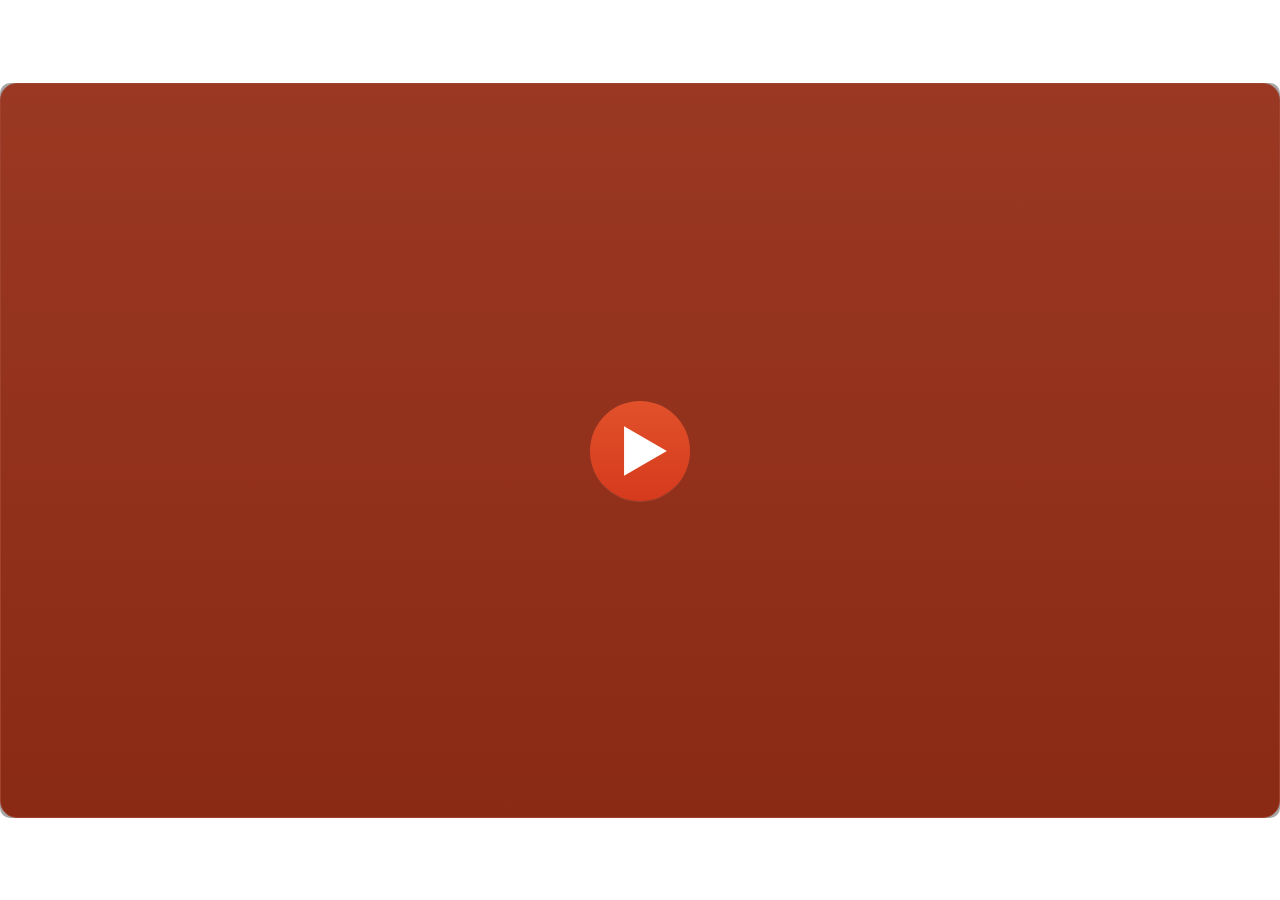
<file: index.html>
<!DOCTYPE html>
<html lang="id-ID">
<head>
  <meta charset="utf-8">
  <!-- Created using Storyline 3 - http://www.articulate.com  -->
  <!-- version: 3.12.24693.0 -->
  <title>MEDIA INTERAKTIF TEKS NEGOSIASI</title>
  <meta http-equiv="x-ua-compatible" content="IE=edge" />
  <meta name="viewport" content="width=device-width, initial-scale=1.0, user-scalable=no, shrink-to-fit=no, minimal-ui" />
  <meta name="apple-mobile-web-app-capable" content="yes" />
  <style>
    html, body { height: 100%; padding: 0; margin: 0 }
    #app { height: 100%; width: 100%; }
  </style>
  
  <script>window.THREE = { };</script>
</head>
<body style="background: #FFFFFF" class="cs-HTML theme-classic">
  <!-- 360 -->
  <audio src="" id="bgSong" preload="auto" autoplay loop></audio>
  <script>!function(e){function n(e,i){return e.test(i)}function i(e){var i=e||navigator.userAgent,o=i.split("[FBAN");if(void 0!==o[1]&&(i=o[0]),this.apple={phone:n(t,i),ipod:n(d,i),tablet:!n(t,i)&&n(s,i),device:n(t,i)||n(d,i)||n(s,i)},this.amazon={phone:n(h,i),tablet:!n(h,i)&&n(a,i),device:n(h,i)||n(a,i)},this.android={phone:n(h,i)||n(b,i),tablet:!n(h,i)&&!n(b,i)&&(n(a,i)||n(r,i)),device:n(h,i)||n(a,i)||n(b,i)||n(r,i)},this.windows={phone:n(l,i),tablet:n(p,i),device:n(l,i)||n(p,i)},this.other={blackberry:n(f,i),blackberry10:n(u,i),opera:n(c,i),firefox:n(A,i),chrome:n(w,i),device:n(f,i)||n(u,i)||n(c,i)||n(A,i)||n(w,i)},this.seven_inch=n(v,i),this.any=this.apple.device||this.android.device||this.windows.device||this.other.device||this.seven_inch,this.phone=this.apple.phone||this.android.phone||this.windows.phone,this.tablet=this.apple.tablet||this.android.tablet||this.windows.tablet,"undefined"==typeof window)return this}function o(){var e=new i;return e.Class=i,e}var t=/iPhone/i,d=/iPod/i,s=/iPad/i,b=/(?=.*\bAndroid\b)(?=.*\bMobile\b)/i,r=/Android/i,h=/(?=.*\bAndroid\b)(?=.*\bSD4930UR\b)/i,a=/(?=.*\bAndroid\b)(?=.*\b(?:KFOT|KFTT|KFJWI|KFJWA|KFSOWI|KFTHWI|KFTHWA|KFAPWI|KFAPWA|KFARWI|KFASWI|KFSAWI|KFSAWA)\b)/i,l=/IEMobile/i,p=/(?=.*\bWindows\b)(?=.*\bARM\b)/i,f=/BlackBerry/i,u=/BB10/i,c=/Opera Mini/i,w=/(CriOS|Chrome)(?=.*\bMobile\b)/i,A=/(?=.*\bFirefox\b)(?=.*\bMobile\b)/i,v=new RegExp("(?:Nexus 7|BNTV250|Kindle Fire|Silk|GT-P1000)","i");"undefined"!=typeof module&&module.exports&&"undefined"==typeof window?module.exports=i:"undefined"!=typeof module&&module.exports&&"undefined"!=typeof window?module.exports=o():"function"==typeof define&&define.amd?define("isMobile",[],e.isMobile=o()):e.isMobile=o()}(this);
    window.isMobile.apple.tablet = window.isMobile.apple.tablet ||
      (navigator.platform === 'MacIntel' && navigator.maxTouchPoints > 1);
    window.isMobile.apple.device = window.isMobile.apple.device || window.isMobile.apple.tablet;
    window.isMobile.tablet = window.isMobile.tablet || window.isMobile.apple.tablet;
    window.isMobile.any = window.isMobile.any || window.isMobile.apple.tablet;
  </script>

  <div id="focus-sink" aria-hidden="true" tabIndex="-1"></div>

  <div id="preso"></div>
  <script>
    window.DS = {};
    window.globals = {
      DATA_PATH_BASE: '',
      HAS_FRAME: true,
      HAS_SLIDE: true,

      lmsPresent: false,
      tinCanPresent: false,
      cmi5Present: false,
      aoSupport: false,
      scale: 'show all',
      captureRc: false,
      browserSize: 'optimal',
      bgColor: '#FFFFFF',
      features: 'AccessibleText,SettingsControl,TextStyleHyperlinks',
      themeName: 'classic',
      preloaderColor: '#FFFFFF',
      suppressAnalytics: false,
      productChannel: 'perpetual',
      publishSource: 'storyline',
      aid: '',
      cid: '1991bb3f-d462-4d35-90b3-e1417df05f60',
      playerVersion: '3.12.24693.0',
      maxIosVideoElements: 5,

      
      parseParams: function(qs) {
        if (window.globals.parsedParams != null) {
          return window.globals.parsedParams;
        }
        qs = (qs || window.location.search.substr(1)).split('+').join(' ');
        var params = {},
            tokens,
            re = /[?&]?([^=]+)=([^&]*)/g;

        while (tokens = re.exec(qs)) {
          params[decodeURIComponent(tokens[1]).trim()] =
            decodeURIComponent(tokens[2]).trim();
        }
        window.globals.parsedParams = params;
        return params;
      }

    };

    (function() {

      var classTypes = [ 'desktop', 'mobile', 'phone', 'tablet' ];

      var addDeviceClasses = function(prefix, testObj) {
        var curr, i;
        for (i = 0; i < classTypes.length; i++) {
          curr = classTypes[i];
          if (testObj[curr]) {
            document.body.classList.add(prefix + curr);
          }
        }
      };

      var params = window.globals.parseParams(),
          isDevicePreview = params.devicepreview === '1',
          isPhoneOverride = params.deviceType === 'phone' || (isDevicePreview && params.phone == '1'),
          isTabletOverride = (params.deviceType === 'tablet' || isDevicePreview) && !isPhoneOverride,
          isMobileOverride = isPhoneOverride || isTabletOverride;

      var deviceView = {
        desktop: !window.isMobile.any && !isMobileOverride,
        mobile: window.isMobile.any || isMobileOverride,
        phone: isPhoneOverride || (window.isMobile.phone && !isTabletOverride),
        tablet: isTabletOverride || window.isMobile.tablet
      };

      window.globals.deviceView = deviceView;
      window.isMobile.desktop = !window.isMobile.any;
      window.isMobile.mobile = window.isMobile.any;

      addDeviceClasses('view-', deviceView);

    })();
  </script>
  
  <script src='story_content/user.js' type=text/javascript></script>
  <div class="slide-loader"></div>

  <script type="text/javascript">
    if (window.globals.deviceView.isMobile) { var doc = document, loader = doc.body.querySelector('.slide-loader'); [ 1, 2, 3 ].forEach(function(n) { var d = doc.createElement('div'); d.style.backgroundColor = window.globals.preloaderColor; d.classList.add('mobile-loader-dot'); d.classList.add('dot' + n); loader.appendChild(d); }); }
  </script>

  <div class="mobile-load-title-overlay" style="display: none">
    <div class="mobile-load-title">MEDIA INTERAKTIF TEKS NEGOSIASI</div>
  </div>

  <div class="mobile-chrome-warning"></div>

  <script>
    
    if (window.autoSpider && window.vInterfaceObject) {
      document.querySelector('.mobile-load-title-overlay').style.display = 'none';
    }
  </script>

  

  <link rel="stylesheet" href="html5/data/css/output.min.css" data-noprefix />
</body>
<script src="html5/lib/scripts/bootstrapper.min.js"></script>
</html>
</file>
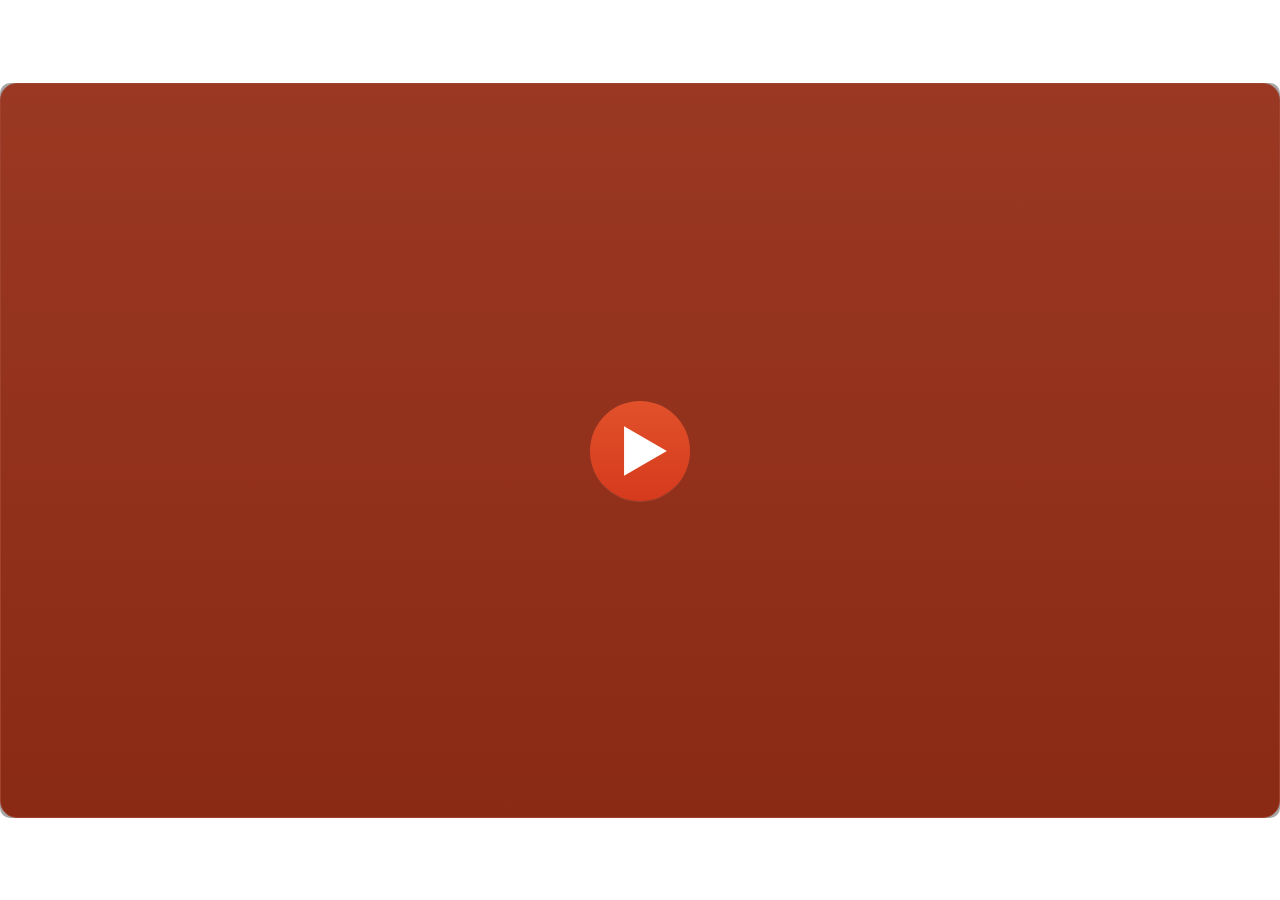
<file: story.html>
<!DOCTYPE html>
<html lang="id-ID">
<head>
  <meta charset="utf-8">
  <!-- Created using Storyline 3 - http://www.articulate.com  -->
  <!-- version: 3.12.24693.0 -->
  <title>MEDIA INTERAKTIF TEKS NEGOSIASI</title>
  <meta http-equiv="x-ua-compatible" content="IE=edge" />
  <meta name="viewport" content="width=device-width, initial-scale=1.0, user-scalable=no, shrink-to-fit=no, minimal-ui" />
  <meta name="apple-mobile-web-app-capable" content="yes" />
  <style>
    html, body { height: 100%; padding: 0; margin: 0 }
    #app { height: 100%; width: 100%; }
  </style>
  
  <script>window.THREE = { };</script>
</head>
<body style="background: #FFFFFF" class="cs-HTML theme-classic">
  <!-- 360 -->
  <script>!function(e){function n(e,i){return e.test(i)}function i(e){var i=e||navigator.userAgent,o=i.split("[FBAN");if(void 0!==o[1]&&(i=o[0]),this.apple={phone:n(t,i),ipod:n(d,i),tablet:!n(t,i)&&n(s,i),device:n(t,i)||n(d,i)||n(s,i)},this.amazon={phone:n(h,i),tablet:!n(h,i)&&n(a,i),device:n(h,i)||n(a,i)},this.android={phone:n(h,i)||n(b,i),tablet:!n(h,i)&&!n(b,i)&&(n(a,i)||n(r,i)),device:n(h,i)||n(a,i)||n(b,i)||n(r,i)},this.windows={phone:n(l,i),tablet:n(p,i),device:n(l,i)||n(p,i)},this.other={blackberry:n(f,i),blackberry10:n(u,i),opera:n(c,i),firefox:n(A,i),chrome:n(w,i),device:n(f,i)||n(u,i)||n(c,i)||n(A,i)||n(w,i)},this.seven_inch=n(v,i),this.any=this.apple.device||this.android.device||this.windows.device||this.other.device||this.seven_inch,this.phone=this.apple.phone||this.android.phone||this.windows.phone,this.tablet=this.apple.tablet||this.android.tablet||this.windows.tablet,"undefined"==typeof window)return this}function o(){var e=new i;return e.Class=i,e}var t=/iPhone/i,d=/iPod/i,s=/iPad/i,b=/(?=.*\bAndroid\b)(?=.*\bMobile\b)/i,r=/Android/i,h=/(?=.*\bAndroid\b)(?=.*\bSD4930UR\b)/i,a=/(?=.*\bAndroid\b)(?=.*\b(?:KFOT|KFTT|KFJWI|KFJWA|KFSOWI|KFTHWI|KFTHWA|KFAPWI|KFAPWA|KFARWI|KFASWI|KFSAWI|KFSAWA)\b)/i,l=/IEMobile/i,p=/(?=.*\bWindows\b)(?=.*\bARM\b)/i,f=/BlackBerry/i,u=/BB10/i,c=/Opera Mini/i,w=/(CriOS|Chrome)(?=.*\bMobile\b)/i,A=/(?=.*\bFirefox\b)(?=.*\bMobile\b)/i,v=new RegExp("(?:Nexus 7|BNTV250|Kindle Fire|Silk|GT-P1000)","i");"undefined"!=typeof module&&module.exports&&"undefined"==typeof window?module.exports=i:"undefined"!=typeof module&&module.exports&&"undefined"!=typeof window?module.exports=o():"function"==typeof define&&define.amd?define("isMobile",[],e.isMobile=o()):e.isMobile=o()}(this);
    window.isMobile.apple.tablet = window.isMobile.apple.tablet ||
      (navigator.platform === 'MacIntel' && navigator.maxTouchPoints > 1);
    window.isMobile.apple.device = window.isMobile.apple.device || window.isMobile.apple.tablet;
    window.isMobile.tablet = window.isMobile.tablet || window.isMobile.apple.tablet;
    window.isMobile.any = window.isMobile.any || window.isMobile.apple.tablet;
  </script>

  <div id="focus-sink" aria-hidden="true" tabIndex="-1"></div>

  <div id="preso"></div>
  <script>
    window.DS = {};
    window.globals = {
      DATA_PATH_BASE: '',
      HAS_FRAME: true,
      HAS_SLIDE: true,

      lmsPresent: false,
      tinCanPresent: false,
      cmi5Present: false,
      aoSupport: false,
      scale: 'show all',
      captureRc: false,
      browserSize: 'optimal',
      bgColor: '#FFFFFF',
      features: 'AccessibleText,SettingsControl,TextStyleHyperlinks',
      themeName: 'classic',
      preloaderColor: '#FFFFFF',
      suppressAnalytics: false,
      productChannel: 'perpetual',
      publishSource: 'storyline',
      aid: '',
      cid: '1991bb3f-d462-4d35-90b3-e1417df05f60',
      playerVersion: '3.12.24693.0',
      maxIosVideoElements: 5,

      
      parseParams: function(qs) {
        if (window.globals.parsedParams != null) {
          return window.globals.parsedParams;
        }
        qs = (qs || window.location.search.substr(1)).split('+').join(' ');
        var params = {},
            tokens,
            re = /[?&]?([^=]+)=([^&]*)/g;

        while (tokens = re.exec(qs)) {
          params[decodeURIComponent(tokens[1]).trim()] =
            decodeURIComponent(tokens[2]).trim();
        }
        window.globals.parsedParams = params;
        return params;
      }

    };

    (function() {

      var classTypes = [ 'desktop', 'mobile', 'phone', 'tablet' ];

      var addDeviceClasses = function(prefix, testObj) {
        var curr, i;
        for (i = 0; i < classTypes.length; i++) {
          curr = classTypes[i];
          if (testObj[curr]) {
            document.body.classList.add(prefix + curr);
          }
        }
      };

      var params = window.globals.parseParams(),
          isDevicePreview = params.devicepreview === '1',
          isPhoneOverride = params.deviceType === 'phone' || (isDevicePreview && params.phone == '1'),
          isTabletOverride = (params.deviceType === 'tablet' || isDevicePreview) && !isPhoneOverride,
          isMobileOverride = isPhoneOverride || isTabletOverride;

      var deviceView = {
        desktop: !window.isMobile.any && !isMobileOverride,
        mobile: window.isMobile.any || isMobileOverride,
        phone: isPhoneOverride || (window.isMobile.phone && !isTabletOverride),
        tablet: isTabletOverride || window.isMobile.tablet
      };

      window.globals.deviceView = deviceView;
      window.isMobile.desktop = !window.isMobile.any;
      window.isMobile.mobile = window.isMobile.any;

      addDeviceClasses('view-', deviceView);

    })();
  </script>
  
  <script src='story_content/user.js' type=text/javascript></script>
  <div class="slide-loader"></div>

  <script type="text/javascript">
    if (window.globals.deviceView.isMobile) { var doc = document, loader = doc.body.querySelector('.slide-loader'); [ 1, 2, 3 ].forEach(function(n) { var d = doc.createElement('div'); d.style.backgroundColor = window.globals.preloaderColor; d.classList.add('mobile-loader-dot'); d.classList.add('dot' + n); loader.appendChild(d); }); }
  </script>

  <div class="mobile-load-title-overlay" style="display: none">
    <div class="mobile-load-title">MEDIA INTERAKTIF TEKS NEGOSIASI</div>
  </div>

  <div class="mobile-chrome-warning"></div>

  <script>
    
    if (window.autoSpider && window.vInterfaceObject) {
      document.querySelector('.mobile-load-title-overlay').style.display = 'none';
    }
  </script>

  

  <link rel="stylesheet" href="html5/data/css/output.min.css" data-noprefix />
</body>
<script src="html5/lib/scripts/bootstrapper.min.js"></script>
</html>
</file>
